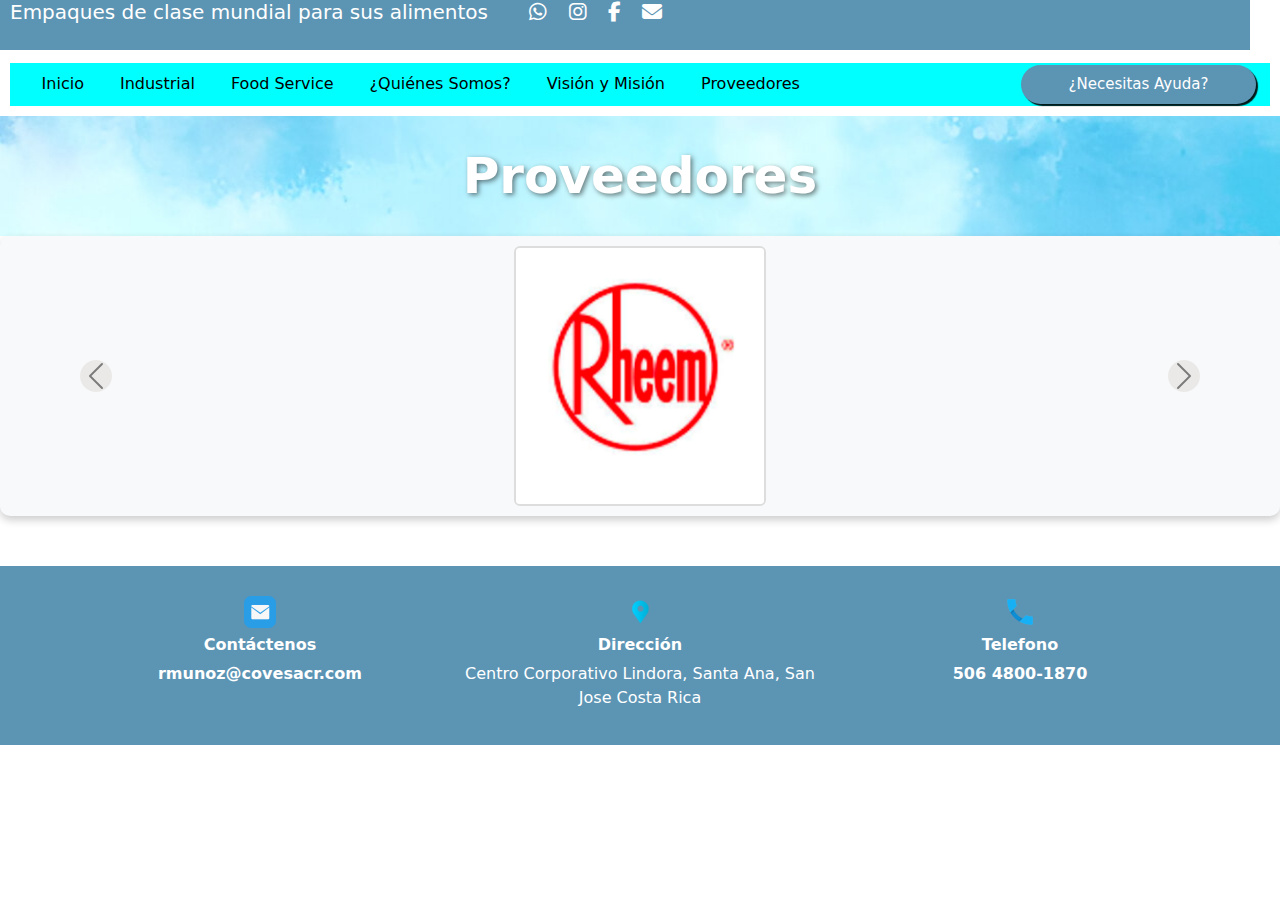
<file: Proveedores.html>
<!DOCTYPE html>
<html lang="en">
<head>
    <meta charset="UTF-8">
    <meta name="author" content="Maria Paula Muñoz y Natalia Varela">
    <meta name="description" content="Pagina Covesa">
    <meta name="keywords" content="empaques, biodegradables, covesa, sufle, vasos, cubiertos, cubetas, bolsas">
    <meta name="viewport" content="width=device-width, initial-scale=1.0">
    <title>Pagina COVESA Principal</title>
    <link href="https://cdn.jsdelivr.net/npm/bootstrap@5.3.3/dist/css/bootstrap.min.css" rel="stylesheet" integrity="sha384-QWTKZyjpPEjISv5WaRU9OFeRpok6YctnYmDr5pNlyT2bRjXh0JMhjY6hW+ALEwIH" 
    crossorigin="anonymous">
    
    <link rel="stylesheet" href="https://cdnjs.cloudflare.com/ajax/libs/font-awesome/6.6.0/css/all.min.css">
    <link rel="stylesheet" href="css/menu.css">
    <link rel="stylesheet" href="css/Estilo.css">
    <link rel="stylesheet" href="css/Provedores.css">
</head>
<body>
    <header>
        <h4 class="part_menu">Empaques de clase mundial para sus alimentos
            <span class="social-icons">
                <a href="https://wa.me/86726556" target="_blank" aria-label="WhatsApp"><i class="fab fa-whatsapp"></i></a>
                <a href="https://www.instagram.com/_covesa" target="_blank" aria-label="Instagram"><i class="fab fa-instagram"></i></a>
                <a href="https://www.facebook.com/Covesacr" target="_blank" aria-label="Facebook"><i class="fab fa-facebook-f"></i></a>
                <a href="mailto:rmunoz@covesacr.com" target="_blank" aria-label="Email"><i class="fas fa-envelope"></i></a>
            </span>
        </h4>
        <nav class="navbar menu navbar-expand-md">
            <div class="container-fluid">
              <button class="navbar-toggler" type="button" data-bs-toggle="collapse" data-bs-target="#navbarSupportedContent" aria-controls="navbarSupportedContent" aria-expanded="false" aria-label="Toggle navigation">
                <span class="navbar-toggler-icon"></span>
              </button>
              <div class="collapse navbar-collapse" id="navbarSupportedContent">
                    <ul class="navbar-nav me-auto mb-2 mb-lg-0">
                        <li class="nav-item">
                            <a class="nav-link" aria-current="page" href="Index.html">Inicio</a>
                        </li>
                        <li class="nav-item">
                            <a class="nav-link" href="Industrial.html">Industrial</a>
                        </li>
                        </li>
                        <li class="nav-item">
                            <a class="nav-link" href="FoodService.html">Food Service</a>
                        </li>
                        <li class="nav-item">
                            <a class="nav-link" href="QuienesSomos.html">¿Quiénes Somos?</a>
                        </li>
                        <li class="nav-item">
                            <a class="nav-link" href="MisionVision.html">Visión y Misión</a>
                        </li>
                        <li class="nav-item">
                            <a class="nav-link" href="Proveedores.html">Proveedores</a>
                        </li>
                    </ul>
                    <a href="mailto:rmunoz@covesacr.com" class="btn btnAyuda btn-lg px-5 py-2">¿Necesitas Ayuda?</a>
              </div>
            </div>
        </nav>
    </header>
    <h1>Proveedores</h1>

    <div id="carouselExample" class="carousel slide text-center" data-bs-ride="carousel">
        <!-- Indicadores -->
        <div class="carousel-indicators">
          <button type="button" data-bs-target="#carouselExample" data-bs-slide-to="0" class="active" aria-current="true" aria-label="Slide 1"></button>
          <button type="button" data-bs-target="#carouselExample" data-bs-slide-to="1" aria-label="Slide 2"></button>
          <button type="button" data-bs-target="#carouselExample" data-bs-slide-to="2" aria-label="Slide 3"></button>
          <button type="button" data-bs-target="#carouselExample" data-bs-slide-to="3" aria-label="Slide 4"></button>
        </div>
      
        <!-- Carrusel -->
        <div class="carousel-inner">
          <div class="carousel-item active">
            <img src="imagenes/Imagen1.png" class="imagen1 d-block mx-auto rounded" style="width: 20%; height: auto;" alt="Cubetas">
          </div>
          <div class="carousel-item">
            <img src="imagenes/Imagen2.png" class="imagen1 d-block mx-auto rounded" style="width: 20%; height: auto;" alt="Estañones">
          </div>
          <div class="carousel-item">
            <img src="imagenes/Imagen3.png" class="imagen1 d-block mx-auto rounded" style="width: 20%; height: auto;" alt="Empaques Flexibles">
          </div>
          <div class="carousel-item">
            <img src="imagenes/Imagen4.png" class="imagen1 d-block mx-auto rounded" style="width: 20%; height: auto;" alt="Empaques Flexibles">
          </div>
        </div>
      
        <!-- Controles -->
        <button class="carousel-control-prev" type="button" data-bs-target="#carouselExample" data-bs-slide="prev">
          <span class="carousel-control-prev-icon bg-dark rounded-circle" aria-hidden="true"></span>
          <span class="visually-hidden">Anterior</span>
        </button>
        <button class="carousel-control-next" type="button" data-bs-target="#carouselExample" data-bs-slide="next">
          <span class="carousel-control-next-icon bg-dark rounded-circle" aria-hidden="true"></span>
          <span class="visually-hidden">Siguiente</span>
        </button>
    </div>

    <footer>
      <div class="container text-center">
          <div class="row">
            <div class="col">
              <img src="Images/email-blue_46940.png" alt="Correo">
              <p><strong>Contáctenos</strong></p>
              <a href="mailto:rmunoz@covesacr.com">rmunoz@covesacr.com</a>
            </div>
            <div class="col">
              <img src="Images/Ubicacion.png" alt="ubicacion">
              <p><strong>Dirección</strong></p>
              <p>Centro Corporativo Lindora, Santa Ana, San Jose Costa Rica</p>
            </div>
            <div class="col">
              <img src="Images/Phone_30029.png" alt="telefono">
              <p><strong>Telefono</strong></p>
              <a href="tel:+50648001870">506 4800-1870</a>
            </div>
          </div>
      </div>
    </footer>


    <script src="https://cdn.jsdelivr.net/npm/bootstrap@5.3.3/dist/js/bootstrap.bundle.min.js" integrity="sha384-YvpcrYf0tY3lHB60NNkmXc5s9fDVZLESaAA55NDzOxhy9GkcIdslK1eN7N6jIeHz" 
    crossorigin="anonymous"></script>
</body>
</html>
</file>
<file: css/menu.css>
.part_menu {
    align-items: center; /* Centra verticalmente texto e íconos */
    justify-content: space-between; /* Separa el texto y los íconos */
    color: #ffffff;
    background-color: #5c94b4;
    font-size: 18px; /* Tamaño del texto */
    font-weight: 300; /* Hace las letras delgadas */
    width: 1907px;
    height: 50px;
    padding: 0 10px; /* Espaciado interno */
    box-sizing: border-box; /* Incluye padding en las dimensiones */

}
.social-icons {
    margin-left: 50px; /* Empuja los íconos completamente a la derecha */
}

.social-icons a {
    color: #ffffff; /* Color de los íconos */
    font-size: 20px; /* Tamaño de los íconos */
    margin-left: 15px; /* Espaciado entre los íconos */
    text-decoration: none;
}

.social-icons a:hover {
    color: #116698; /* Cambia el color al pasar el mouse */
}


.menu {
    list-style: none; /* Elimina los puntos de las listas */
    margin: 5px;
    display: flex; /* Hace que los elementos estén en línea */
    justify-content: center; /* Centra el contenido horizontalmente */
    padding: 0.8rem;
    margin-top: 1%;
}

.menu li a {
    color: #000000; /* Color del texto (ajústalo según tu diseño) */
    font-size: 18px; /* Tamaño del texto */
    font-weight: 300px; /* Hace las letras delgadas */
    transition: color 0.3s; /* Efecto suave al cambiar de color */
    display: block;
    margin-left: 20px;
    margin-right: 20px;
}

.menu li a:hover {
    background-color: rgba(192, 192, 192, 0.18);
    color: #60b3e0; /* Color al pasar el mouse */
}


/*Boton Necesitas Ayuda*/
.btnAyuda {
    background-color: #5c94b4;
    padding: 10px;   
    border: none;
    color: #ffffff;
    border-radius: 50px;
    box-shadow: 2px 2px 1px rgba(0, 0, 0, 0.9);
    transition: background-color 0.3s ease;
}
  
.btnAyuda:hover {
    background-color: #89b1c7;
    color: #848181;
}

/*-----------------------------------------------------*/
/***/
footer {
    display: flex; /* Usamos flexbox para alinear los elementos */
    justify-content: space-around; /* Distribuye los elementos de manera uniforme */
    align-items: center; /* Alinea los elementos verticalmente */
    background-color: #5c94b4; /* Fondo suave para el pie de página */
    padding: 30px 0; /* Espaciado arriba y abajo */
    margin-top: 50px; /* Espacio entre el contenido principal y el pie de página */
}

footer .contact {
    text-align: center; /* Centra los textos dentro de cada div */
    max-width: 300px; /* Define un tamaño máximo para cada columna */
}

footer .contact img {
    width: 50px; /* Tamaño fijo para las imágenes */
    height: 50px;
    margin-bottom: 10px; /* Espacio debajo de la imagen */
}

footer p {
    margin: 5px 0; /* Añade un pequeño margen entre los párrafos */
    color: #ffffff;
}

footer a {
    color: #ffffff; /* Color del enlace */
    text-decoration: none; /* Elimina el subrayado */
    font-weight: bold;
}

footer a:hover {
    text-decoration: underline; /* Subraya el enlace al pasar el ratón */
}
</file>
<file: css/Estilo.css>
#Inicio {
    background-image: url('../prueba/fondo\ 3.avif'); 
    background-size: 100% 80%; /* Imagen cubriendo el 50% del ancho y 50% de la altura */
    background-position: center center; /* Centra la imagen */
    background-repeat: no-repeat; /* No repetir la imagen */
    background-size: cover; /* Asegura que la imagen de fondo cubra todo el contenedor */
    align-items: center; /* Centra el contenido verticalmente */
    margin: 0;
    height: 100vh; 
    opacity: 70%;
    display: flex; /* Activa el uso de flexbox */
    justify-content: center; /* Centra el contenido horizontalmente */
}



#centro {
    display: flex;
    flex-direction: column; /* Coloca los elementos en columna */
    align-items: center; /* Centra los elementos horizontalmente */
    justify-content: center; /* Centra los elementos verticalmente */
    text-align: center; /* Centra el texto */
    padding: 20px; /* Espaciado interno */
    border-radius: 10px; /* Bordes redondeados */
}

#centro img {
    max-width: 100%; /* Asegura que la imagen sea responsiva */
    height: auto; /* Mantiene la proporción de la imagen */
    margin-bottom: 20px; /* Espacio entre la imagen y el botón */
}

.btnCatalogo {
    background-color: #5c94b4;
    padding: 10px 20px;   
    border: none;
    color: #ffffff;
    border-radius: 50px;
    box-shadow: 2px 2px 1px rgba(0, 0, 0, 0.9);
    transition: background-color 0.3s ease;
}
  
.btnCatalogo:hover {
    background-color: #8dacbe;
}


/* Media Query para tabletas */
@media (max-width: 1300px) and (min-width: 768px) {
    .menu{
        margin: 10px;
        padding: 0.1rem;
        margin-top: 1%;
    }
    .menu li a {
        font-size: 16px;
        font-weight: 300px;
        margin-left: 10px;
        margin-right: 10px;
    }
    .btnAyuda {
        padding: 6px;   
        box-shadow: 2px 2px 1px rgba(0, 0, 0, 0.9);
        font-size: 15px;
    }
    .part_menu {
        font-size: 20px; /* Tamaño del texto */
        font-weight: 300; /* Hace las letras delgadas */
        width: 1250px;
    }
    .social-icons {
        margin-left: 20px; /* Empuja los íconos completamente a la derecha */
    }
}

/* Media Query para móviles */
@media (max-width: 768px) {
    #centro img {
        max-width: 90%; /* Asegura que la imagen sea responsiva */
        height: auto; /* Mantiene la proporción de la imagen */
        margin-bottom: 20px; /* Espacio entre la imagen y el botón */
    }
    .btnAyuda {
        padding: 6px;   
        box-shadow: 2px 2px 1px rgba(0, 0, 0, 0.9);
        font-size: 15px;
    }
    .part_menu {
        font-size: 10px; /* Tamaño del texto */
        font-weight: 300; /* Hace las letras delgadas */
        width: 480px;
    }
    .social-icons {
        margin-left: 10px; /* Empuja los íconos completamente a la derecha */
    }
    footer{
        font-size: 15px;
    }
}
</file>
<file: css/Provedores.css>
h1{
    position: relative; /* Necesario para que podamos poner el texto sobre la imagen */
    background-image: url('../prueba/header.jpeg'); /* Ruta de la imagen de fondo */
    background-size: cover; /* Asegura que la imagen cubra todo el área del título */
    background-position: center; /* Centra la imagen dentro del área del título */
    color: rgb(255, 255, 255); /* Color del texto para hacerlo visible sobre la imagen */
    text-align: center; /* Centra el texto horizontalmente */
    padding: 30px 0; /* Espaciado superior e inferior para que haya suficiente espacio alrededor del texto */
    font-size: 50px; /* Tamaño del texto */
    font-weight: bold; /* Hace el texto más prominente */
    text-shadow: 2px 2px 5px rgba(0, 0, 0, 0.5); /* Agrega sombra al texto para mejorar su legibilidad sobre la imagen */ 
    margin: 0px;
}

.carousel {
    background-color: #f8f9fa; /* Fondo claro */
    border-radius: 10px; /* Bordes redondeados */
    padding: 10px; /* Espaciado interno */
    box-shadow: 0 4px 8px rgba(0, 0, 0, 0.2); /* Sombra para destacar */
}

.carousel-inner img {
    border: 2px solid #ddd; /* Bordes para las imágenes */
    transition: transform 0.3s ease; /* Animación al interactuar */
}

.carousel-inner img:hover {
    transform: scale(1.05); /* Efecto de zoom al pasar el cursor */
}

.carousel-control-prev-icon,
.carousel-control-next-icon {
    filter: invert(1); /* Hace que los íconos sean visibles sobre fondos claros */
}




/* Media Query para tabletas */
@media (max-width: 1300px) and (min-width: 768px) {
    .menu{
        margin: 10px;
        padding: 0.1rem;
        margin-top: 1%;
        background-color: aqua;
    }
    .menu li a {
        font-size: 16px;
        font-weight: 300px;
        margin-left: 10px;
        margin-right: 10px;
    }
    .btnAyuda {
        padding: 6px;   
        box-shadow: 2px 2px 1px rgba(0, 0, 0, 0.9);
        font-size: 15px;
    }
    .part_menu {
        font-size: 20px; /* Tamaño del texto */
        font-weight: 300; /* Hace las letras delgadas */
        width: 1250px;
    }
    .social-icons {
        margin-left: 20px; /* Empuja los íconos completamente a la derecha */
    }
}

/* Media Query para móviles */
@media (max-width: 768px) {
    #centro img {
        max-width: 90%; /* Asegura que la imagen sea responsiva */
        height: auto; /* Mantiene la proporción de la imagen */
        margin-bottom: 20px; /* Espacio entre la imagen y el botón */
    }
    .btnAyuda {
        padding: 6px;   
        box-shadow: 2px 2px 1px rgba(0, 0, 0, 0.9);
        font-size: 15px;
    }
    footer{
        font-size: 15px;
    }
    .part_menu {
        font-size: 10px; /* Tamaño del texto */
        font-weight: 300; /* Hace las letras delgadas */
        width: 480px;
    }
    .social-icons {
        margin-left: 10px; /* Empuja los íconos completamente a la derecha */
    }
}
</file>
